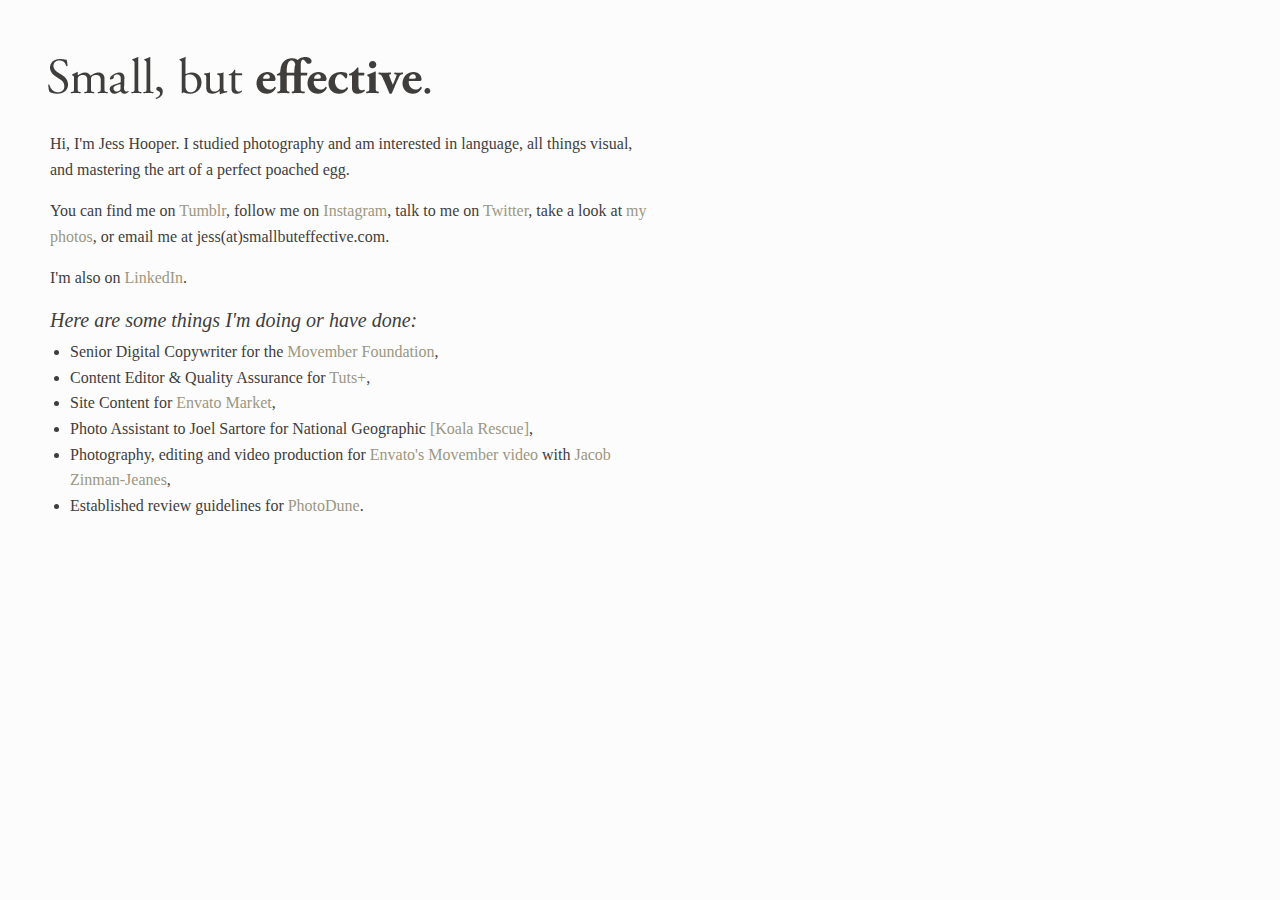
<file: index.old.html>
<!DOCTYPE html>
<html>
<head>
<title>Small, but effective.</title>
<link rel="stylesheet" type="text/css" href="style.css" />
<meta name="google-site-verification" content="tToAuyT-KJWv_R1FBD30uGxNmMDpHmmL2fQiaZXmqDU" />


<meta name="author" content="Jess Hooper">

<meta name="description" content="The online presence of Jess Hooper.">
<meta name="keywords" content="photography, copywriting, language, writing, envato, freelance">

</head>

<body>

	<div class="content">
	
		<div id="logo"></div>
		<div class="business">
		<p>Hi, I'm Jess Hooper. I studied photography and am interested in language, all things visual, and mastering the art of a perfect poached egg.</p>
		
		<p>You can find me on <a href="http://smallbuteffective.tumblr.com/">Tumblr</a>, follow me on <a href="http://instagram.com/smallbuteffective">Instagram</a>, talk to me on <a href="http://twitter.com/jess_hooper">Twitter</a>, take a look at <a href="http://photos.smallbuteffective.com/">my photos</a>, or email me at jess(at)smallbuteffective.com.</p>
		<p>I'm also on <a href="https://www.linkedin.com/in/jesshooper1">LinkedIn</a>.</p> 
		<h2>Here are some things I'm doing or have done:</h2>
		<p><ul>
		<li>Senior Digital Copywriter for the <a href="http://au.movember.com/">Movember Foundation</a>,</li>
		<li>Content Editor &amp; Quality Assurance for <a href="http://hub.tutsplus.com">Tuts+</a>,</li>
		<li>Site Content for <a href="http://market.envato.com/">Envato Market</a>,</li>
		<li>Photo Assistant to Joel Sartore for National Geographic <a href="http://ngm.nationalgeographic.com/2012/05/koala-rescue/sartore-photography#/01-koalas-hugging-670.jpg">[Koala Rescue]</a>,</li>
		<li>Photography, editing and video production for <a href="http://www.youtube.com/watch?v=c9MnSeYYtYY">Envato's Movember video</a> with <a href="http://jeanes.co/">Jacob Zinman-Jeanes</a>,</li>
		<li>Established review guidelines for <a href="http://photodune.net/">PhotoDune</a>.</li>
		</ul>
		
		</p></div>

	</div>
	
	
</body>

</html>
</file>
<file: style.css>
body {
	margin: 0; 
	padding: 0; 
	width: 100%;
	height: 100%;
	background-color: #FCFCFC;
	color: #3F3E3C;
	font-family: Baskerville, Georgia, Times, serif;
	font-size: 16px;
	line-height: 160%;
}


h2 {
	font-weight: normal;
	font-style: italic;
	font-size: 20px;
	margin-bottom: -10px;
}



.content {
	width: 600px;
	margin:50px;
}

#logo {
	margin-top: 20px;
	margin-left: -5px;
	background-image:url('head_95.png');
	background-repeat: no-repeat;
	height: 61px;
	width: 390px;
}

.business {
	margin-top: 20px;
	
}

a:link {
	color: #9B9781;
	text-decoration: none;
}

a:hover {
	color: #9B9781;
	text-decoration: underline;
}

a:visited {
	color: #9B9781;
	text-decoration: none;
}

ul {
	text-decoration: none;
}
ul li {
	margin-left: -20px;
}
</file>
